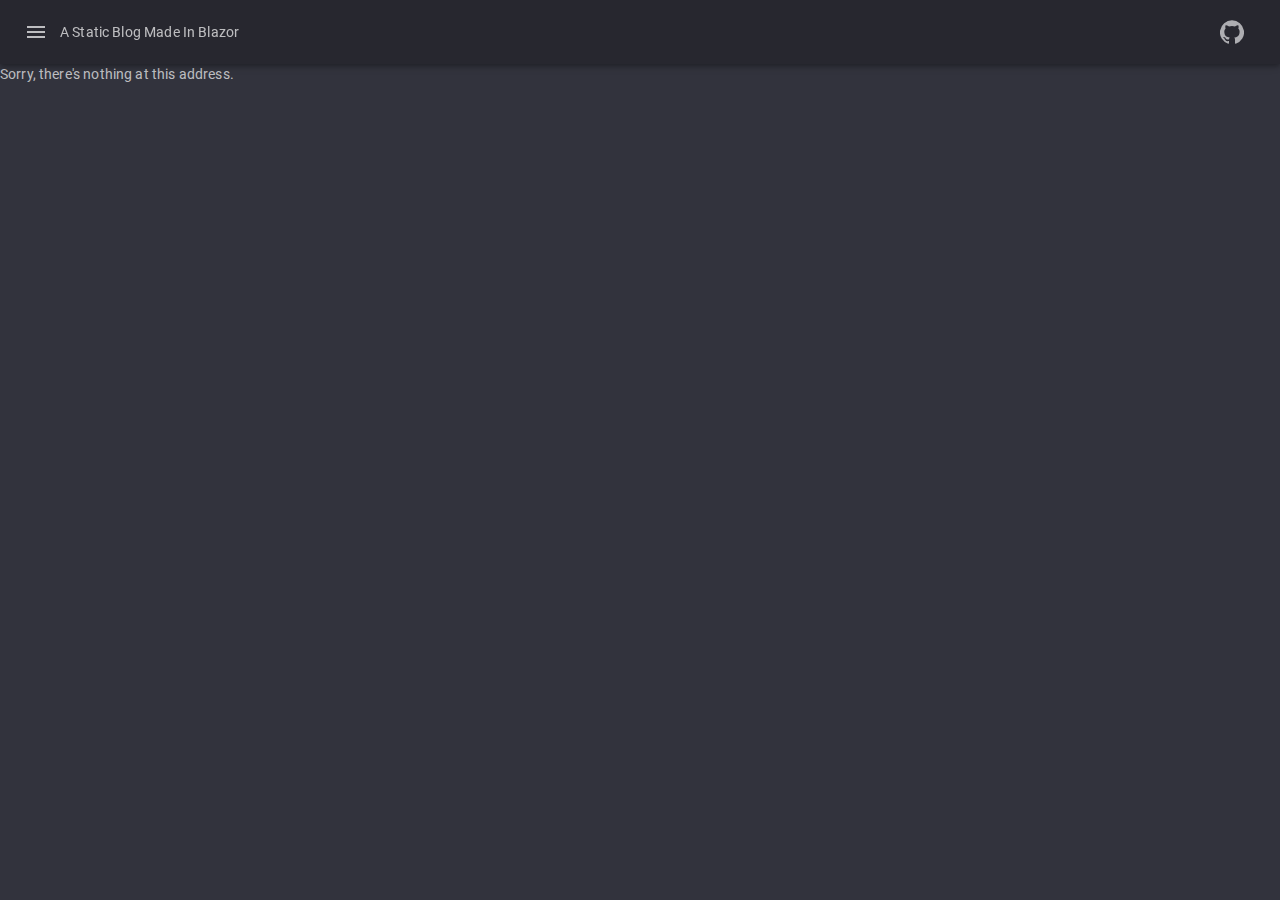
<file: Drag_Static_Site/wwwroot/index.html>
<!DOCTYPE html>
<html lang="en">

<head>
    <meta charset="utf-8" />
    <meta name="viewport" content="width=device-width, initial-scale=1.0, maximum-scale=1.0, user-scalable=no" />
    <title>Drag_Static_Site</title>
    <base href="/" />
    <link href="css/app.css" rel="stylesheet" />
    <link rel="icon" type="image/png" href="favicon.png" />
    <link href="Drag_Static_Site.styles.css" rel="stylesheet" />
    <link href="_content/MudBlazor/MudBlazor.min.css" rel="stylesheet" />
    <link href="_content/MudBlazor.Markdown/MudBlazor.Markdown.min.css" rel="stylesheet" />
    <script type="text/javascript" src="site.js"></script>
</head>

<body style="background-color: #32333d">
    <div id="app">
        <svg class="loading-progress">
            <circle r="40%" cx="50%" cy="50%" />
            <circle r="40%" cx="50%" cy="50%" />
        </svg>
        <div class="loading-progress-text"></div>
    </div>

<div id="blazor-error-ui">
    An unhandled error has occurred.
    <a href="" class="reload">Reload</a>
    <a class="dismiss">🗙</a>
</div>
    <script src="_framework/blazor.webassembly.js"></script>
    <script src="_content/MudBlazor/MudBlazor.min.js"></script>
    <script src="_content/MudBlazor.Markdown/MudBlazor.Markdown.min.js"></script>
</body>

</html>
</file>
<file: Drag_Static_Site/wwwroot/css/app.css>
html, body {
    font-family: Roboto, 'Helvetica Neue', Helvetica, Arial, sans-serif;
}

h1:focus {
    outline: none;
}

a, .btn-link {
    color: #0071c1;
}

.btn-primary {
    color: #fff;
    background-color: #1b6ec2;
    border-color: #1861ac;
}

.btn:focus, .btn:active:focus, .btn-link.nav-link:focus, .form-control:focus, .form-check-input:focus {
  box-shadow: 0 0 0 0.1rem white, 0 0 0 0.25rem #258cfb;
}

.content {
    padding-top: 1.1rem;
}

.valid.modified:not([type=checkbox]) {
    outline: 1px solid #26b050;
}

.invalid {
    outline: 1px solid red;
}

.validation-message {
    color: red;
}

#blazor-error-ui {
    background: lightyellow;
    bottom: 0;
    box-shadow: 0 -1px 2px rgba(0, 0, 0, 0.2);
    display: none;
    left: 0;
    padding: 0.6rem 1.25rem 0.7rem 1.25rem;
    position: fixed;
    width: 100%;
    z-index: 1000;
}

    #blazor-error-ui .dismiss {
        cursor: pointer;
        position: absolute;
        right: 0.75rem;
        top: 0.5rem;
    }

.blazor-error-boundary {
    background: url([data-uri]) no-repeat 1rem/1.8rem, #b32121;
    padding: 1rem 1rem 1rem 3.7rem;
    color: white;
}

    .blazor-error-boundary::after {
        content: "An error has occurred."
    }

.loading-progress {
    position: relative;
    display: block;
    width: 8rem;
    height: 8rem;
    margin: 20vh auto 1rem auto;
}

    .loading-progress circle {
        fill: none;
        stroke: #e0e0e0;
        stroke-width: 0.6rem;
        transform-origin: 50% 50%;
        transform: rotate(-90deg);
    }

        .loading-progress circle:last-child {
            stroke: #33e066;
            stroke-dasharray: calc(3.141 * var(--blazor-load-percentage, 0%) * 0.8), 500%;
            transition: stroke-dasharray 0.05s ease-in-out;
        }

.loading-progress-text {
    position: absolute;
    text-align: center;
    font-weight: bold;
    inset: calc(20vh + 3.25rem) 0 auto 0.2rem;
}

    .loading-progress-text:after {
        content: var(--blazor-load-percentage-text, "Loading");
    }


/* roboto-300 - latin */
@font-face {
    font-display: swap; /* Check https://developer.mozilla.org/en-US/docs/Web/CSS/@font-face/font-display for other options. */
    font-family: 'Roboto';
    font-style: normal;
    font-weight: 300;
    src: url('../fonts/roboto-v30-latin-300.woff2') format('woff2'); /* Chrome 36+, Opera 23+, Firefox 39+, Safari 12+, iOS 10+ */
}
/* roboto-regular - latin */
@font-face {
    font-display: swap; /* Check https://developer.mozilla.org/en-US/docs/Web/CSS/@font-face/font-display for other options. */
    font-family: 'Roboto';
    font-style: normal;
    font-weight: 400;
    src: url('../fonts/roboto-v30-latin-regular.woff2') format('woff2'); /* Chrome 36+, Opera 23+, Firefox 39+, Safari 12+, iOS 10+ */
}
/* roboto-500 - latin */
@font-face {
    font-display: swap; /* Check https://developer.mozilla.org/en-US/docs/Web/CSS/@font-face/font-display for other options. */
    font-family: 'Roboto';
    font-style: normal;
    font-weight: 500;
    src: url('../fonts/roboto-v30-latin-500.woff2') format('woff2'); /* Chrome 36+, Opera 23+, Firefox 39+, Safari 12+, iOS 10+ */
}
/* roboto-700 - latin */
@font-face {
    font-display: swap; /* Check https://developer.mozilla.org/en-US/docs/Web/CSS/@font-face/font-display for other options. */
    font-family: 'Roboto';
    font-style: normal;
    font-weight: 700;
    src: url('../fonts/roboto-v30-latin-700.woff2') format('woff2'); /* Chrome 36+, Opera 23+, Firefox 39+, Safari 12+, iOS 10+ */
}
/* roboto-900 - latin */
@font-face {
    font-display: swap; /* Check https://developer.mozilla.org/en-US/docs/Web/CSS/@font-face/font-display for other options. */
    font-family: 'Roboto';
    font-style: normal;
    font-weight: 900;
    src: url('../fonts/roboto-v30-latin-900.woff2') format('woff2'); /* Chrome 36+, Opera 23+, Firefox 39+, Safari 12+, iOS 10+ */
}
</file>
